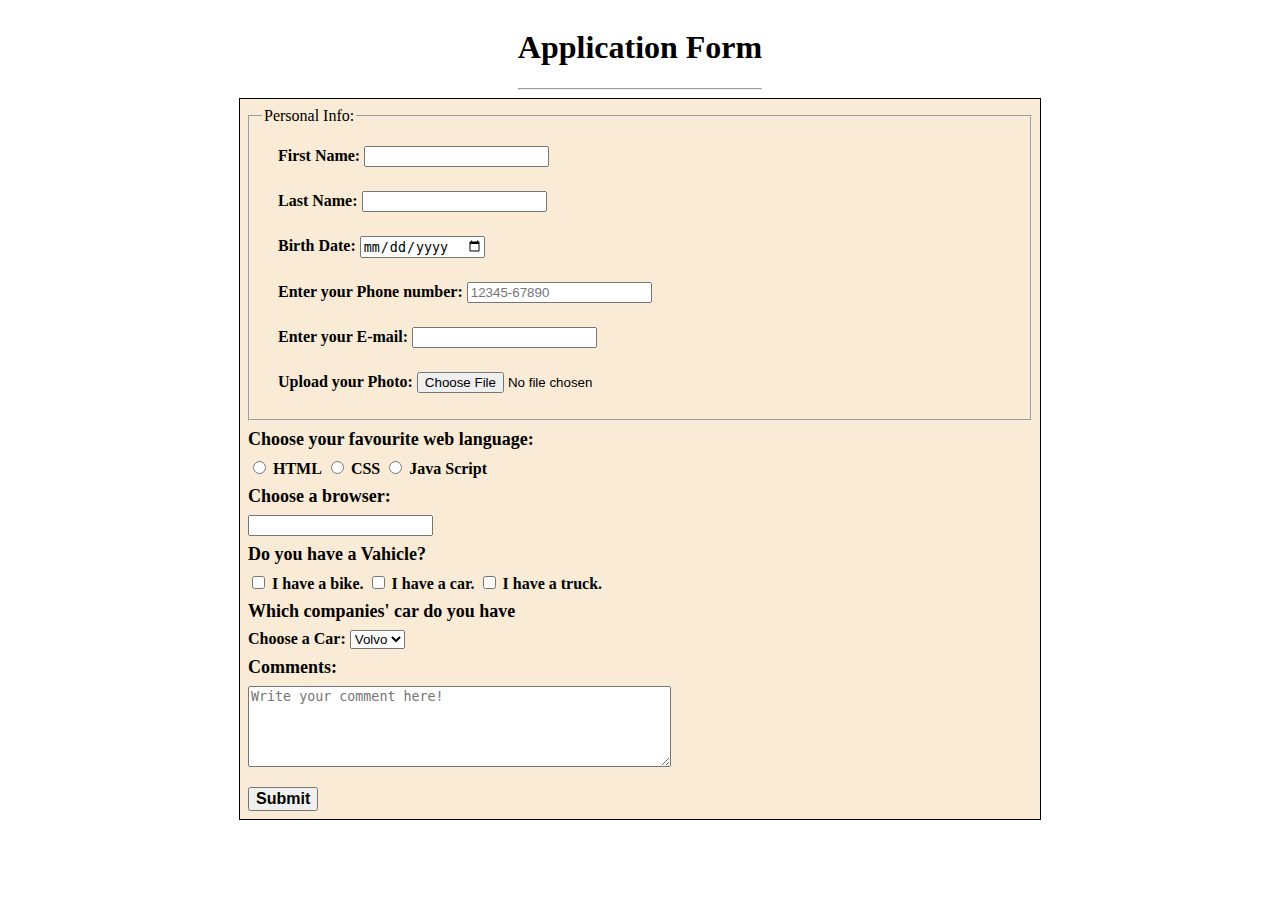
<file: Form/index.html>
<!DOCTYPE html>
<html lang="en">
<head>
	<meta charset="UTF-8" />
	<meta name="viewport" content="width=device-width, initial-scale=1.0" />
	<title>Application Form</title>
	<link rel="stylesheet" href="style.css" />
</head>

<body>
	<div class="title">
		<h1>Application Form</h1><hr />
	</div>
	<div class="main">
		<div class="pInfo">
			<form action="/action_page.php" method="post" autocomplete="off">
				<fieldset>
					<legend>Personal Info:</legend>
					<div class="personal">
						<label for="fName">First Name:</label>
						<input type="text" id="fName" name="fName" />
					</div>
					<div class="personal">
						<label for="lName">Last Name:</label>
						<input type="text" id="lName" name="lName" />
					</div>
					<div class="personal">
						<label for="birthday">Birth Date:</label>
						<input type="date" id="birthday" name="birthday" />
					</div>
					<div class="personal">
						<label for="phone">Enter your Phone number:</label>
						<input type="tel" id="phone" name="phone" placeholder="12345-67890" pattern="[0-9]{5}-[0-9]{5}" required />
					</div>
					<div class="personal">
						<label for="email">Enter your E-mail:</label>
						<input type="email" id="email" name="email" />
					</div>
					<div class="personal">
						<label for="myFile">Upload your Photo:</label>
						<input type="file" id="myFile" name="myFile" />
					</div>
				</fieldset>
			</form>
		</div>

		<p>Choose your favourite web language:</p>
		<div class="radio">
			<form action="/action_page.php" method="post" autocomplete="off">
				<input type="radio" id="html" name="fav_lang" value="HTML" />
				<label for="html">HTML</label>
				<input type="radio" id="css" name="fav_lang" value="CSS" />
				<label for="css">CSS</label>
				<input type="radio" id="javaScript" name="fav_lang" value="JavaScript" />
				<label for="javaScript">Java Script</label>
			</form>
		</div>

		<p>Choose a browser:</p>
		<div class="list">
			<form action="/action_page.php" method="post" autocomplete="off">
				<input list="browser" name="browser" />
				<datalist id="browser">
					<option value="Edge"></option>
					<option value="Chrome"></option>
					<option value="Firefox"></option>
					<option value="Safari"></option>
					<option value="Opera"></option>
				</datalist>
			</form>
		</div>

		<p>Do you have a Vahicle?</p>
		<div class="checkbox">
			<form action="/action_page.php" method="post" autocomplete="off">
				<input type="checkbox" id="vehi1" name="vehi1" value="bike">
				<label for="vehi1">I have a bike.</label>
				<input type="checkbox" id="vehi2" name="vehi2" value="car">
				<label for="vehi2">I have a car.</label>
				<input type="checkbox" id="vehi3" name="vehi3" value="truck">
				<label for="vehi3">I have a truck.</label>	
			</form>
		</div>

		<p>Which companies' car do you have</p>
		<div class="select">
			<form action="/action_page.php." method="post" autocomplete="off">
				<label for="cars">Choose a Car:</label>
				<select id="cars" name="cars">
					<option value="volvo">Volvo</option>
					<option value="fiat">Fiat</option>
					<option value="bmw">BMW</option>
					<option value="audi">Audi</option>
				</select>
			</form>
		</div>

		<p>Comments:</p>
		<div class="comment">
			<form action="/action_page.php." method="post" autocomplete="off">
				<textarea name="comment" id="comment" rows="5" cols="50" placeholder="Write your comment here!"></textarea>
			</form>
		</div>
		
		<form action="/action_page.php." method="post" autocomplete="off">
			<button>Submit</button>
		</form>
	</div>
</body>
</html>
</file>
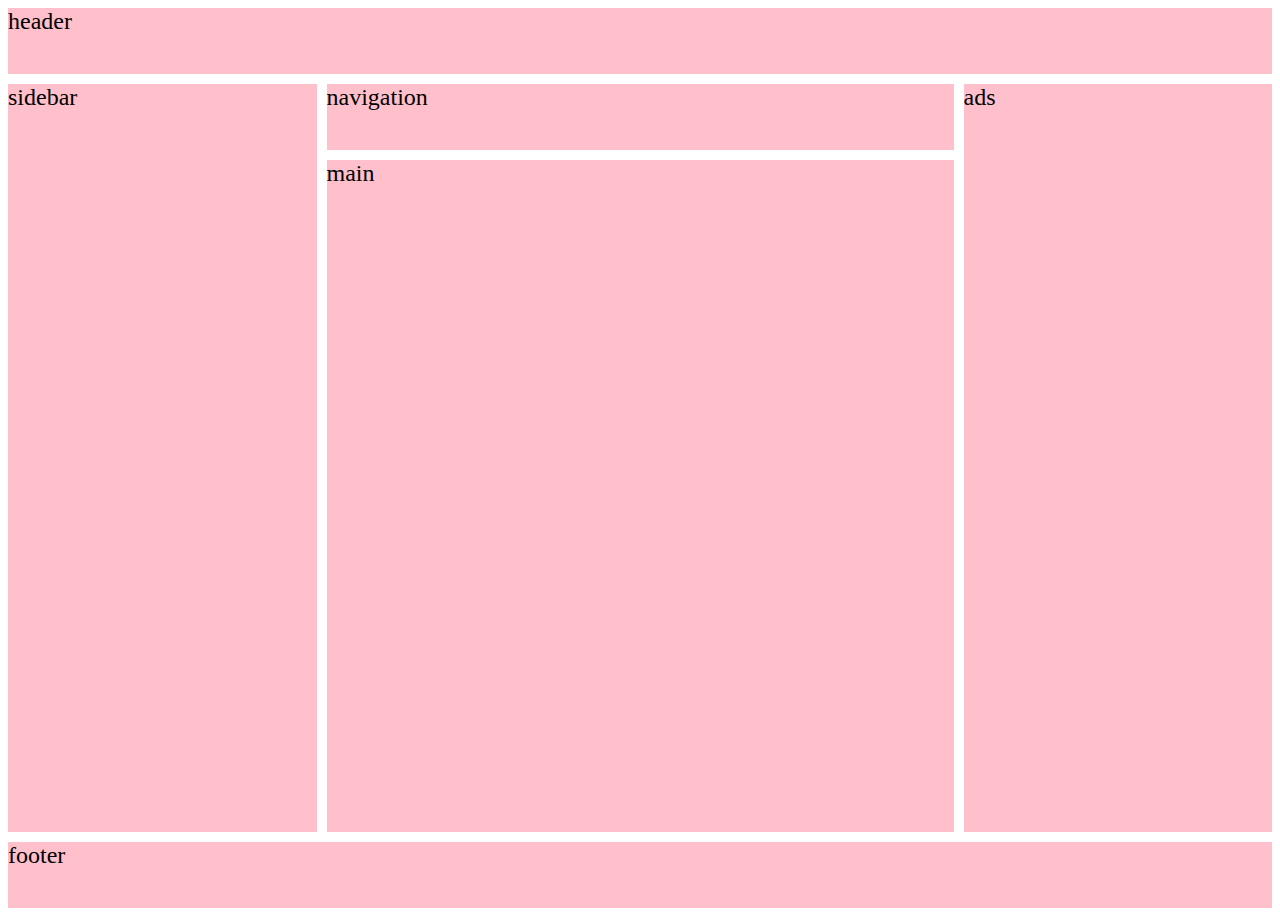
<file: Grid_Module/index.html>
<!DOCTYPE html>
<html lang="en">
<head>
    <meta charset="UTF-8">
    <meta name="viewport" content="width=device-width, initial-scale=1.0">
    <title>Grid</title>
    <link rel="stylesheet" href="style.css">
</head>
<body>
    <div class="container">
        <div class="header">header</div>
        <div class="navigation">navigation</div>
        <div class="sidebar">sidebar</div>
        <div class="main">main</div>
        <div class="ads">ads</div>  
        <div class="footer">footer</div>
    </div>
</body>
</html>
</file>
<file: Form/style.css>
body {
    display: flex;
    justify-content: center;
    align-items: center;
    flex-direction: column;
}
.main {
    background-color: antiquewhite;
    border: 1px solid black;
    width: 50rem;
    margin: 0 20rem;
}

.title {
    text-align: center;
}

.personal {
    margin: 0.5rem;
    padding: 0.5rem;
}

fieldset {
    margin: 0.5rem;
}

p {
    margin: 0.5rem;
    font-weight: 800;
    font-size: large;
}

.radio {
    margin: 0.5rem;
}

.list {
    margin: 0.5rem;
}

.checkbox {
    margin: 0.5rem;
}

.select {
    margin: 0.5rem;
}

.comment {
    margin: 0.5rem;
}

button {
    margin: 0.5rem;
    font-size: 1rem;
    font-weight: 600;
}

label {
    font-weight: 600;
}
</file>
<file: Grid_Module/style.css>
.container {
    padding: 0;
    margin: 0;
    height: 100vh;
    display: grid;
    grid-template-columns: repeat(12, 1fr);
    grid-template-rows: repeat(12, 1fr);
    grid-gap: 10px;
}

.container div {
    background-color: pink;
    font-size: 1.5rem;
}

.header {
    grid-column: 1 / span 12;
}

.sidebar {
    grid-column: 1 / span 3;
    grid-row: 2 / span 10;
}

.navigation {
    grid-column: 4 / span 6;
}

.main {
    grid-column: 4 / span 6;
    grid-row: 3 / span 9;
}

.ads {
    grid-column: 10 / span 3;
    grid-row: 2 / span 10;
}

.footer {
    grid-column: 1 / span 12;
}

@media (max-width: 720px) {
    .header {
        grid-column: 1 / span 12;
    }

    .navigation {
        grid-column: 1 / span 12;
        grid-row: 2;
    }

    .sidebar {
        grid-column: 1 / span 3;
        grid-row: 3 / span 9;
    }

    .main {
        grid-column: 4 / span 9;
        grid-row: 3 / span 9;
    }

    .ads {
        grid-column: 1 / span 3;
        grid-row: 12;
    }

    .footer {
        grid-column: 4 / span 9;
        grid-row: 12;
    }
}
</file>
